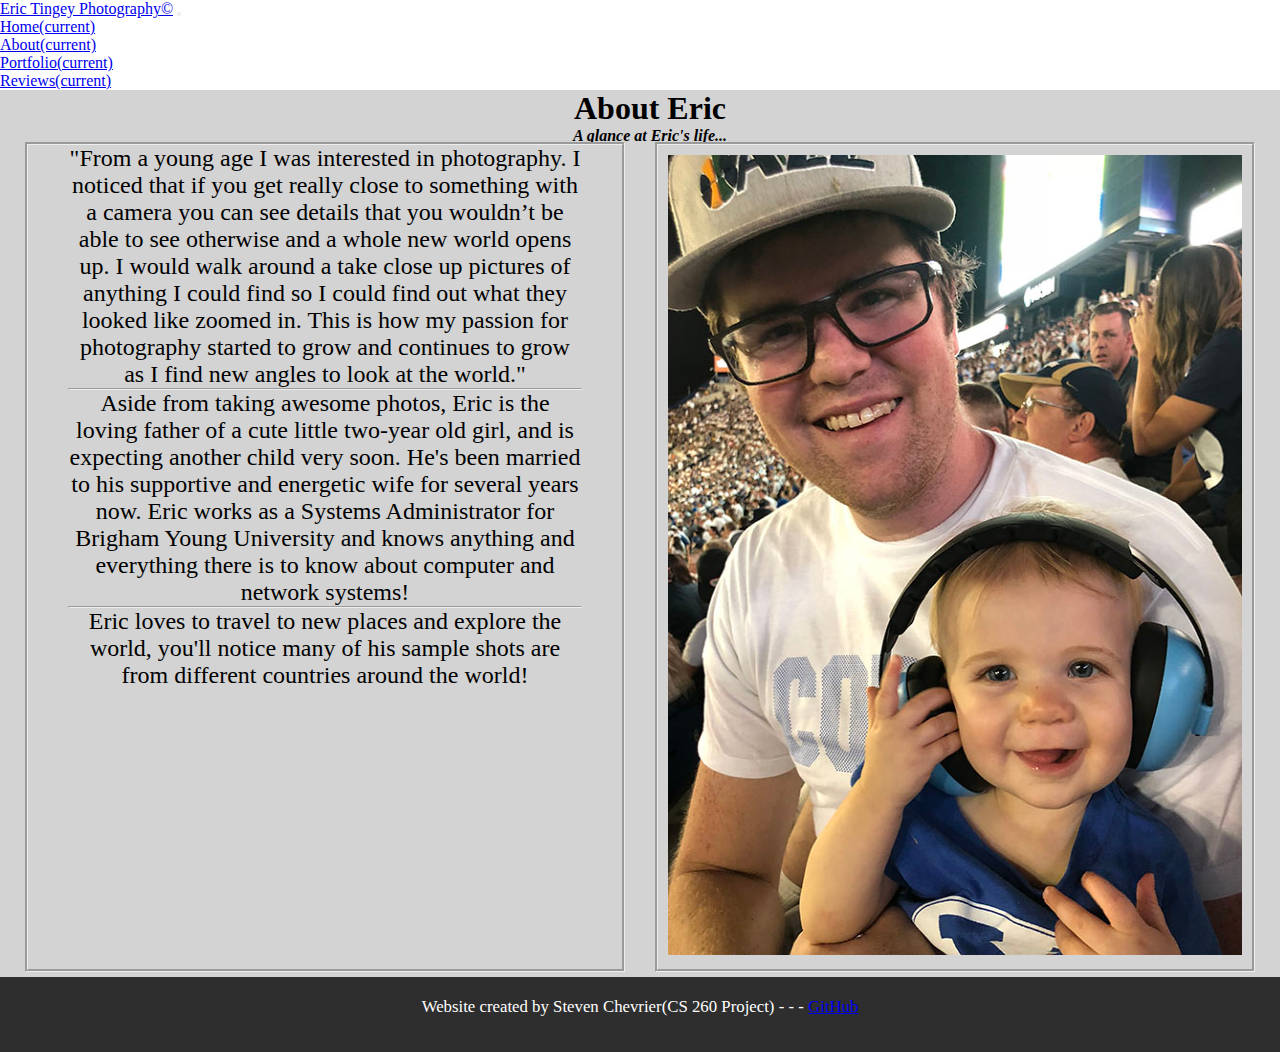
<file: photography-website/about.html>
<!DOCTYPE html>
<html lang="en">
  <head>
    <meta charset="utf-8">
    <title>About</title>
    <link rel="stylesheet" href="https://stackpath.bootstrapcdn.com/bootstrap/4.1.3/css/bootstrap.min.css" integrity="sha384-MCw98/SFnGE8fJT3GXwEOngsV7Zt27NXFoaoApmYm81iuXoPkFOJwJ8ERdknLPMO" crossorigin="anonymous">
    <link rel="stylesheet" href="styles.css"/>
  </head>
  <body>
    <nav class="navbar navbar-expand-lg navbar-dark bg-dark">
      <a class="navbar-brand" href="index.html">Eric Tingey Photography©</a>
      <button class="navbar-toggler" type="button" data-toggle="collapse" data-target="#navbarSupportedContent" aria-controls="navbarSupportedContent" aria-expanded="false" aria-label="Toggle navigation">
        <span class="navbar-toggler-icon"></span>
      </button>
         <ul class="navbar-nav mr-auto">
          <li class="nav-item bg-dark">
            <a class="nav-link bg-dark" href="index.html">Home<span class="sr-only">(current)</span></a>
          </li>
          <li class="nav-item active bg-dark">
            <a class="nav-link bg-dark" href="about.html">About<span class="sr-only">(current)</span></a>
          </li>
          <li class="nav-item bg-dark">
            <a class="nav-link bg-dark" href="portfolio.html">Portfolio<span class="sr-only">(current)</span></a>
          </li>
          <li class="nav-item bg-dark">
            <a class="nav-link bg-dark" href="reviews.html">Reviews<span class="sr-only">(current)</span></a>
          </li>
    </nav>
    <div class="header-container">
      <div class="header">
    <h1>About Eric</h1><h4><em>A glance at Eric's life...</em></h4>
    </div>
    </div>
    <div class='grid-container'>
      <div class='grid'>
        <div class='item text-box'><p> "From a young age I was interested in photography. I noticed that if you get really close to something with a camera you can see
details that you wouldn’t be able to see otherwise and a whole new world opens up. I would walk around a take close up pictures of
anything I could find so I could find out what they looked like zoomed in. This is how my passion for photography started to grow
and continues to grow as I find new angles to look at the world."</p><hr/> <p>Aside from taking awesome photos, Eric is the loving father of a cute little two-year old girl, and is expecting another child very soon. He's been married to his supportive and energetic wife for several years now. Eric works as a Systems Administrator for Brigham Young University and knows anything and everything there is to know about computer and network systems!
  <hr/><p>Eric loves to travel to new places and explore the world, you'll notice many of his sample shots are from different countries around the world!</p>
        </div>
        <div class='item'><img src="images/family3.jpg" width = "600px" height="800px" />
        </div>
      </div>
    </div>
    <div class="footer-container">
      <div class="footer">
Website created by Steven Chevrier(CS 260 Project) - - - <a href = "https://github.com/BYU-CS-260-Winter-2020/lab-1-photography-website-slchev" >GitHub</a>
      </div>
      </div>
    <script src="https://code.jquery.com/jquery-3.3.1.slim.min.js" integrity="sha384-q8i/X+965DzO0rT7abK41JStQIAqVgRVzpbzo5smXKp4YfRvH+8abtTE1Pi6jizo" crossorigin="anonymous"></script>
  <script src="https://cdnjs.cloudflare.com/ajax/libs/popper.js/1.14.3/umd/popper.min.js" integrity="sha384-ZMP7rVo3mIykV+2+9J3UJ46jBk0WLaUAdn689aCwoqbBJiSnjAK/l8WvCWPIPm49" crossorigin="anonymous"></script>
  <script src="https://stackpath.bootstrapcdn.com/bootstrap/4.1.3/js/bootstrap.min.js" integrity="sha384-ChfqqxuZUCnJSK3+MXmPNIyE6ZbWh2IMqE241rYiqJxyMiZ6OW/JmZQ5stwEULTy" crossorigin="anonymous"></script>
  </body>
</html>
</file>
<file: photography-website/styles.css>
*{
  margin:0px;
  padding:0;
  box-sizing: border-box;
  /*background-color: #D3D3D3*/
}

/* Mobile Styles */
@media only screen and (max-width: 400px) {
  .header-container{
    width:400px;
    margin: 0 auto 0 auto;

  }
  .header {
    margin-bottom: -8px;
    padding-bottom:1px;
    width:400px;
    background-color: #D3D3D3
  }
  h1, h4 {
    text-align: center;
  }
  .grid-container {
      margin: 0 auto 0 auto;
    display: flex;
    justify-content:space-around;

  }
  .image{
    align-items: center;
    margin: 15px;
    margin-bottom: 1px;
    margin-top:1px;
    border: .5px groove;
  }
  .grid {
    width: 400px;
    display: flex;
    justify-content: space-around;
    flex-wrap:wrap;
    flex-direction: row;
    padding-left: 1px;
    padding-right: 1px;
    background-color: #D3D3D3

  }
  .review{
    border-style: groove;
    margin-bottom: 2px;
    margin-top:2px;
    font-size: 15px;
    font-weight:normal!important;
  }
  .item {
    width: 400px;
    padding-left: 2px;
    padding-right: 2px;
    padding-top: 2px;
    padding-bottom: 2px;
    border:groove;
    font-weight:bold;
    float:left;
    margin-bottom:2px;

  }
  .text-box{
    text-align:center;
    padding:10px;
    padding-top:0;
    padding-bottom:0;
    font-size: 150%;
    font-weight:normal;

  }
  .first-item{
    width:400px;
    text-align: center;
  }

  .footer-container{
    width:100%;
    height:15px;
    background-color: #2E2E2E
  }
  .footer{
    color:white;
    font-size:105%;
    text-align:center;
    justify-content:center;
    padding: 2px;
  }
  img {
    width: 100%;
  }
}

/* Tablet Styles */
@media only screen and (min-width: 401px) and (max-width: 960px) {

}

/* Desktop Styles */
@media only screen and (min-width: 961px) {
  .header-container{
    width:1300px;
    margin: 0 auto 0 auto;

  }
  .header {
    margin-bottom: -8px;
    padding-bottom:5px;
    width:1300px;
    background-color: #D3D3D3
  }
  h1, h4 {
    text-align: center;
  }
  .grid-container {
      margin: 0 auto 0 auto;
    display: flex;
    justify-content:space-around;

  }
  .image{
    align-items: center;
    margin: 50px;
    margin-bottom: 5px;
    margin-top:5px;
    border: .5px groove;
  }
  .grid {
    width: 1300px;
    display: flex;
    justify-content: space-around;
    flex-wrap:wrap;
    flex-direction: row;
    padding-left: 10px;
    padding-right: 10px;
    background-color: #D3D3D3

  }
  .review{
    border-style: groove;
    margin-bottom: 5px;
    margin-top:5px;
    font-size: 20px;
    font-weight:normal!important;
  }
  .item {
    width: 600px;
    padding-left: 10px;
    padding-right: 10px;
    padding-top: 10px;
    padding-bottom: 10px;
    border:groove;
    font-weight:bold;
    float:left;
    margin-bottom:5px;

  }
  .text-box{
    text-align:center;
    padding:40px;
    padding-top:0;
    padding-bottom:0;
    font-size: 150%;
    font-weight:normal;

  }
  .first-item{
    width:1300px;
    text-align: center;
  }

  .footer-container{
    width:100%;
    height:75px;
    background-color: #2E2E2E
  }
  .footer{
    color:white;
    font-size:105%;
    text-align:center;
    justify-content:center;
    padding: 20px;
  }
  img {
    width: 100%;
  }
}
</file>
